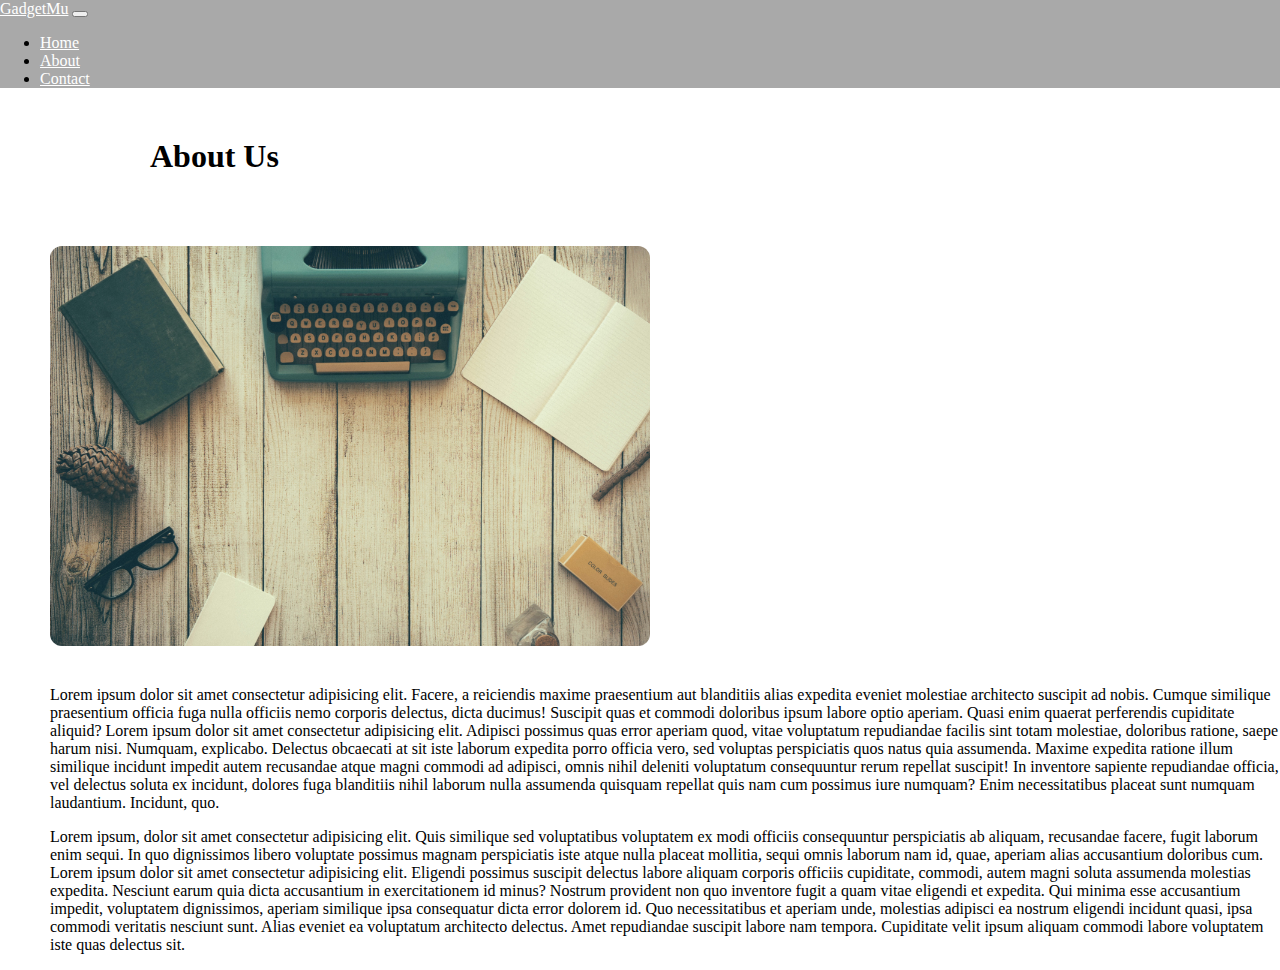
<file: about.html>
<!DOCTYPE html>
<html lang="en">
  <head>
    <link href="https://cdn.jsdelivr.net/npm/bootstrap@5.0.2/dist/css/bootstrap.min.css" rel="stylesheet" integrity="sha384-EVSTQN3/azprG1Anm3QDgpJLIm9Nao0Yz1ztcQTwFspd3yD65VohhpuuCOmLASjC" crossorigin="anonymous" />
    <script src="https://cdn.jsdelivr.net/npm/bootstrap@5.0.2/dist/js/bootstrap.bundle.min.js" integrity="sha384-MrcW6ZMFYlzcLA8Nl+NtUVF0sA7MsXsP1UyJoMp4YLEuNSfAP+JcXn/tWtIaxVXM" crossorigin="anonymous"></script>
    <meta charset="UTF-8" />
    <meta name="viewport" content="width=device-width, initial-scale=1.0" />
    <title>Tentang Kami</title>
    <link rel="stylesheet" href="about.css" />
  </head>
  <body>
    <div class="header">
      <div class="container">
        <nav class="navbar navbar-expand-lg navbar-light">
          <div class="container-fluid">
            <a class="navbar-brand" href="#">GadgetMu</a>
            <button class="navbar-toggler" type="button" data-bs-toggle="collapse" data-bs-target="#navbarTogglerDemo02" aria-controls="navbarTogglerDemo02" aria-expanded="false" aria-label="Toggle navigation">
              <span class="navbar-toggler-icon"></span>
            </button>
            <div class="collapse navbar-collapse" id="navbarTogglerDemo02">
              <ul class="navbar-nav ms-auto mb-2 mb-lg-0">
                <li class="nav-item">
                  <a class="nav-link" aria-current="page" href="index.html">Home</a>
                </li>
                <li class="nav-item">
                  <a class="nav-link" href="about.html">About</a>
                </li>
                <li class="nav-item">
                  <a class="nav-link" href="contact.html">Contact</a>
                </li>
              </ul>
            </div>
          </div>
        </nav>
      </div>
    </div>
    <h1>About Us</h1>
    <img src="img/hero.jpg" alt="hero" />
    <p>
      Lorem ipsum dolor sit amet consectetur adipisicing elit. Facere, a reiciendis maxime praesentium aut blanditiis alias expedita eveniet molestiae architecto suscipit ad nobis. Cumque similique praesentium officia fuga nulla officiis
      nemo corporis delectus, dicta ducimus! Suscipit quas et commodi doloribus ipsum labore optio aperiam. Quasi enim quaerat perferendis cupiditate aliquid? Lorem ipsum dolor sit amet consectetur adipisicing elit. Adipisci possimus quas
      error aperiam quod, vitae voluptatum repudiandae facilis sint totam molestiae, doloribus ratione, saepe harum nisi. Numquam, explicabo. Delectus obcaecati at sit iste laborum expedita porro officia vero, sed voluptas perspiciatis quos
      natus quia assumenda. Maxime expedita ratione illum similique incidunt impedit autem recusandae atque magni commodi ad adipisci, omnis nihil deleniti voluptatum consequuntur rerum repellat suscipit! In inventore sapiente repudiandae
      officia, vel delectus soluta ex incidunt, dolores fuga blanditiis nihil laborum nulla assumenda quisquam repellat quis nam cum possimus iure numquam? Enim necessitatibus placeat sunt numquam laudantium. Incidunt, quo.
    </p>

    <p>
      Lorem ipsum, dolor sit amet consectetur adipisicing elit. Quis similique sed voluptatibus voluptatem ex modi officiis consequuntur perspiciatis ab aliquam, recusandae facere, fugit laborum enim sequi. In quo dignissimos libero
      voluptate possimus magnam perspiciatis iste atque nulla placeat mollitia, sequi omnis laborum nam id, quae, aperiam alias accusantium doloribus cum. Lorem ipsum dolor sit amet consectetur adipisicing elit. Eligendi possimus suscipit
      delectus labore aliquam corporis officiis cupiditate, commodi, autem magni soluta assumenda molestias expedita. Nesciunt earum quia dicta accusantium in exercitationem id minus? Nostrum provident non quo inventore fugit a quam vitae
      eligendi et expedita. Qui minima esse accusantium impedit, voluptatem dignissimos, aperiam similique ipsa consequatur dicta error dolorem id. Quo necessitatibus et aperiam unde, molestias adipisci ea nostrum eligendi incidunt quasi,
      ipsa commodi veritatis nesciunt sunt. Alias eveniet ea voluptatum architecto delectus. Amet repudiandae suscipit labore nam tempora. Cupiditate velit ipsum aliquam commodi labore voluptatem iste quas delectus sit.
    </p>
  </body>
</html>
</file>
<file: about.css>
body {
  margin: 0;
}

.header {
  width: 100%;
  background-color: darkgrey;
}
.nav-link {
  color: white !important;
}

.navbar-brand {
  color: white !important;
}

h1 {
  margin-top: 50px;
  margin-left: 150px;
  color: black;
}

img {
  margin-left: 50px;
  margin-top: 50px;
  width: 600px;
  height: 400px;
  border-radius: 12px;
  margin-bottom: 20px;
}

p {
  margin-left: 50px;
}

@media screen and (max-width: 768px) {
  img {
    margin-left: 50px;
    margin-top: 50px;
    width: 300px;
    height: 250px;
    border-radius: 12px;
    margin-bottom: 20px;
  }
}
</file>
